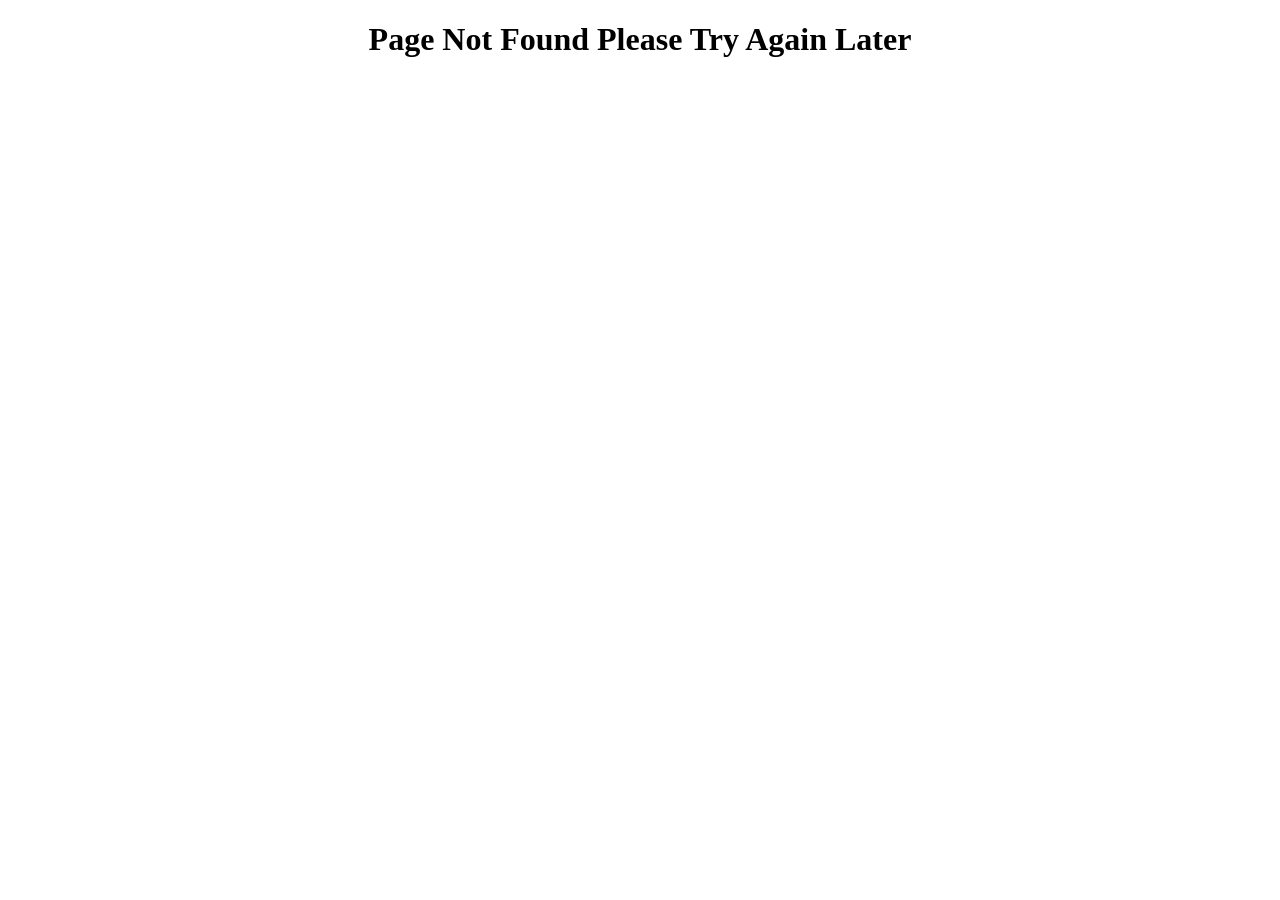
<file: Project_Game_Fly_JS/day1.html>
<!DOCTYPE html>
<html lang="en">
<head>
    <meta charset="UTF-8">
    <meta name="viewport" content="width=device-width, initial-scale=1.0">
    <title>Document</title>
</head>
<body>
    <h1 align="center" >Page Not Found Please Try Again Later</h1>
</body>
</html>
</file>
